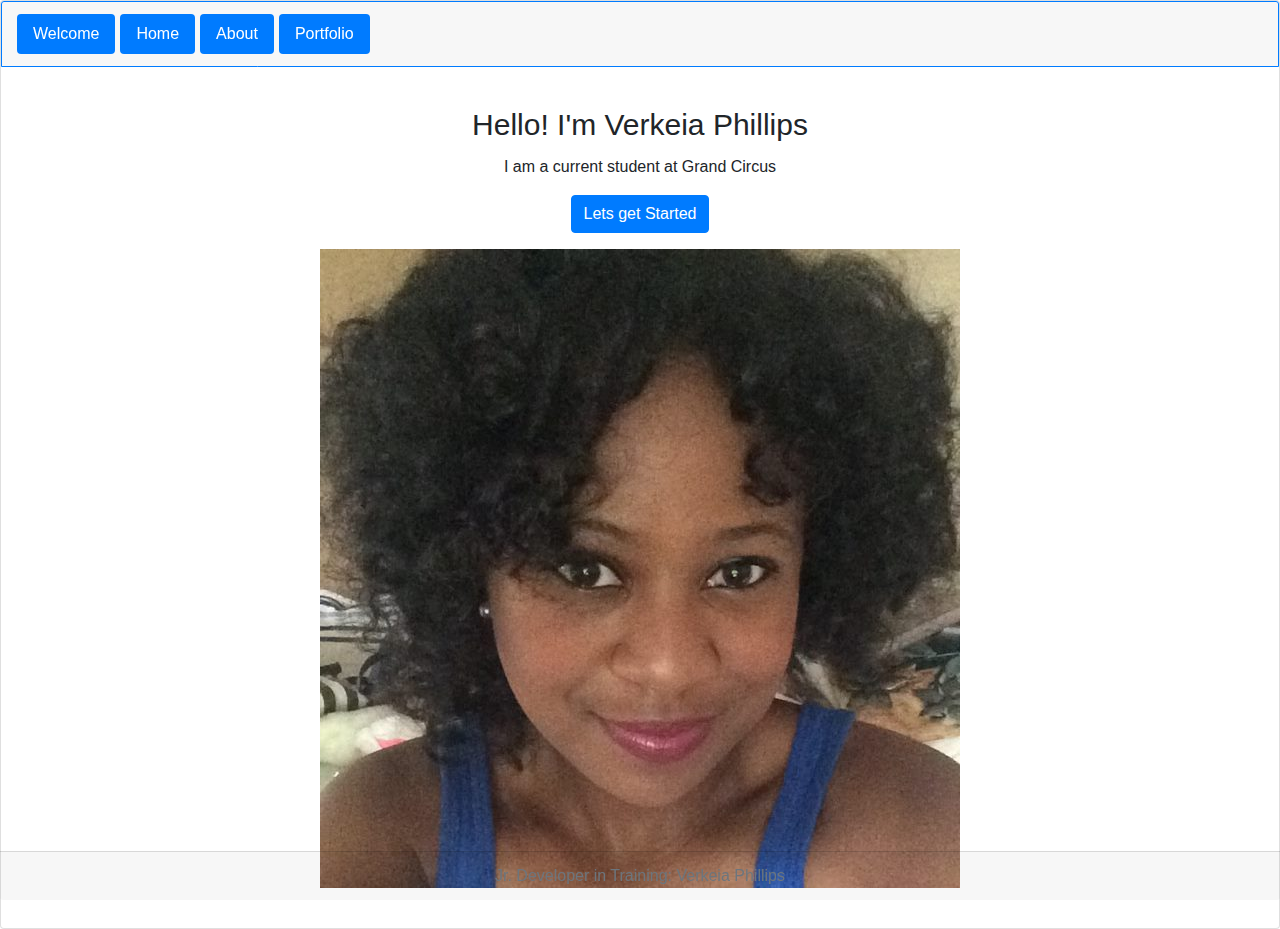
<file: index.html>
<!doctype html>
<html lang="en">
  <head>
    <!-- Required meta tags -->
    <meta charset="utf-8">
    <meta name="viewport" content="width=device-width, initial-scale=1, shrink-to-fit=no">

    <!-- Bootstrap CSS -->
    <link rel="stylesheet" href="https://maxcdn.bootstrapcdn.com/bootstrap/4.0.0/css/bootstrap.min.css" integrity="sha384-Gn5384xqQ1aoWXA+058RXPxPg6fy4IWvTNh0E263XmFcJlSAwiGgFAW/dAiS6JXm" crossorigin="anonymous">
    <link rel="stylesheet" href="style.css">
    <title>Welcome</title>
  </head>
  <body>
    <div class="card text-center parent">
        <div class="card-header border border-primary sticky-top">
            <ul class="nav nav-pills card-header-pills">
                <li class="nav-item">
                    <a class="nav-link active" href="#">Welcome</a>
                </li>
                <li class="nav-item">
                    <a class="nav-link active" href="home.html">Home</a>
                </li>

                <li class="nav-item">
                    <a class="nav-link  active" href="aboutme.html">About</a>
                </li>

                <li class="nav-item">
                    <a class="nav-link active" href="Portfolio.html">Portfolio</a>
                </li>
                <p></p>
               

            </ul>
        </div>

        <div class="card-body h-100 border-primary">
            <div class="card-body h-100  border-primary">
                
                <h5 class="card-title">Hello! I'm Verkeia Phillips </h5>
                <p class="card-text"> I am a current student at Grand Circus</p>
                <a href="#" class="btn btn-primary">Lets get Started </a>
                <p></p>
                <img src="portfoliopic.jpg"/>
          
        </div>
       
        <div class="card-footer text-muted fixed-bottom">
            Jr. Developer in Training: Verkeia Phillips
        </div>
    </div>

    <!-- Optional JavaScript -->
    <!-- jQuery first, then Popper.js, then Bootstrap JS -->
    <script src="https://code.jquery.com/jquery-3.2.1.slim.min.js" integrity="sha384-KJ3o2DKtIkvYIK3UENzmM7KCkRr/rE9/Qpg6aAZGJwFDMVNA/GpGFF93hXpG5KkN" crossorigin="anonymous"></script>
    <script src="https://cdnjs.cloudflare.com/ajax/libs/popper.js/1.12.9/umd/popper.min.js" integrity="sha384-ApNbgh9B+Y1QKtv3Rn7W3mgPxhU9K/ScQsAP7hUibX39j7fakFPskvXusvfa0b4Q" crossorigin="anonymous"></script>
    <script src="https://maxcdn.bootstrapcdn.com/bootstrap/4.0.0/js/bootstrap.min.js" integrity="sha384-JZR6Spejh4U02d8jOt6vLEHfe/JQGiRRSQQxSfFWpi1MquVdAyjUar5+76PVCmYl" crossorigin="anonymous"></script>
  </body>
</html>


<!-- <!DOCTYPE html>
<html lang="en">
<head>
    <meta charset="UTF-8">
    <meta name="viewport" content="width=device-width, initial-scale=1.0">
    <div><a href = "index.html">Main Page</a></div>
             <div><a href = "home.html">Home</a></div>
             <div><a href = "about.html">About</a></div>
             <div><a href = "portfolio.html">Portfolio</a></div>
    <title>Home Page</title>
    <link rel="stylesheet" href="style.css">
</head>
<body>
    
    <h1> Home</h1>
       

    <div class="section">
        <div class="blogging">
            <h2 class="header">My Blog</h2>
           
            <p>What would I love to learn how to do ? </p>
            <p>There are so many different things out here I would be interested in learning. I honestly would love to learn how to play the guitar. The guitar has always been one of the top 3 instruments I always wanted to learn.
                 When I have the time, I am going to learn how to play the guitar one day. 
                I currently play basic piano and I enjoy every second of it. I need to learn how to play more songs, so I can sing and play along. </p>
                <img src="guitarpic.jpg"/>
                <p>Another thing I would love to learn is learn how to paint very well. I've seen alot of artists whose paintings are very beautiful and mind blowing. I know it will take alot to learn and some individuals are just gifted.</p>
                <p> What I love to cook!</p>
                <P> I love to cook different types of food. My favorite food is sea food and mexican. I love to cook turkey loaded nachos and burrito bowls. I enjoy cooking when I have the time. I try to come up with different ideas and try to make new dishes. Seafood is my specialty. I love to grill crab legs and bake alot of my seafood. For example, I love to cook baked fish. </P>
                <img src="foodpic.jpg"/>
        </div>
        <div class="developing">
            <h2 class="header">Development</h2>
            <p> Creating and building is what I was always interested in. Pursuing my career in the tech field is my goal. This is my first year introduced to programming, but I was always interested in becoming an engineer. I took a few mechanical engineer college courses and I found them very enjoyable. I really enjoying the experience and ready to take it to the next level. I eventually want to work for a great technology company.</p>

        </div>
        <div class="hometown">
            <h2 class="header">Hometown</h2>
            <p> I grew up in Detroit Michigan. I love my city and I am excited of all the changes that took place in downtown detroit. Being apart of a city of growth is the best feeling I can ever think of. I currently work for an amazing company that is in the heart of downtown detroit.  </p>
            <img src="downtowndetroit.jpg"/>
            

          
        </div>
    </div>

    <footer>
            
             
             <p> Jr. Developer in Training: Verkeia Phillips<br>
         <footer>
</body>
</html> -->
</file>
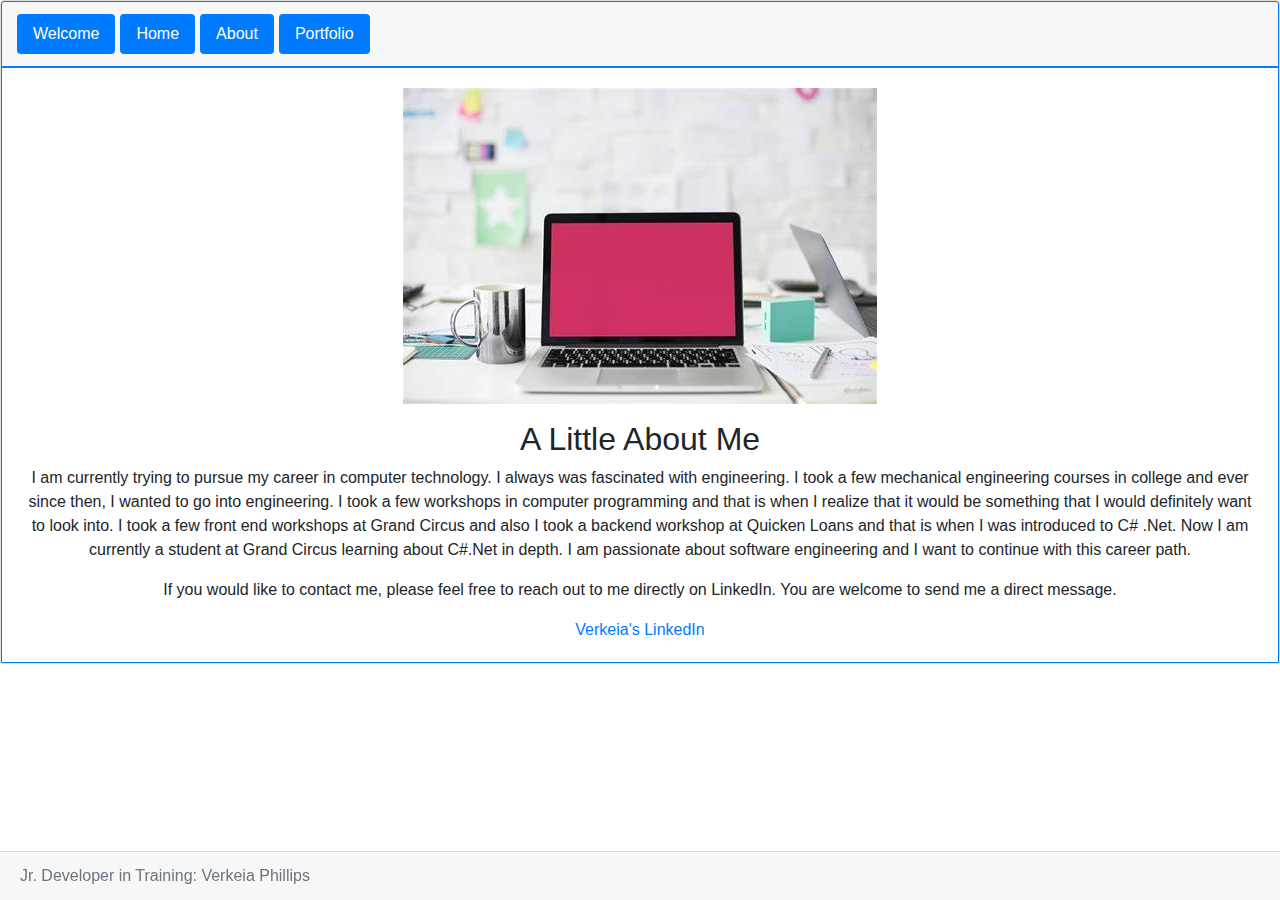
<file: aboutme.html>
<!doctype html>
<html lang="en">
  <head>
    <!-- Required meta tags -->
    <meta charset="utf-8">
    <meta name="viewport" content="width=device-width, initial-scale=1, shrink-to-fit=no">

    <!-- Bootstrap CSS -->
    <link rel="stylesheet" href="https://maxcdn.bootstrapcdn.com/bootstrap/4.0.0/css/bootstrap.min.css" integrity="sha384-Gn5384xqQ1aoWXA+058RXPxPg6fy4IWvTNh0E263XmFcJlSAwiGgFAW/dAiS6JXm" crossorigin="anonymous">
    <link rel="stylesheet" href="style.css">
    <title>About me</title>
  </head>
  <body>
    <div class="card text-center parent">
        <div class="card-header border border-primary sticky-top">
            <ul class="nav nav-pills card-header-pills">
                <li class="nav-item">
                    <a class="nav-link active" href="index.html">Welcome</a>
                </li>
                <li class="nav-item">
                    <a class="nav-link active" href="home.html">Home</a>
                </li>

                <li class="nav-item">
                    <a class="nav-link active" href="#">About</a>
                </li>

                <li class="nav-item">
                    <a class="nav-link active" href="Portfolio.html">Portfolio</a>
                </li>
            </ul>
        </div>

        <div class="card-body h-100  border border-primary">
            <img src="Pinkcomputerbackground.jpg"/>
            <p></p>
            <h2>A Little About Me</h2>
            <p class="card-text"> I am currently trying to pursue my career in computer technology. I always was fascinated with engineering. I took a few mechanical engineering courses in college and ever since then, I wanted to go into engineering.
                I took a few workshops in computer programming and that is when I realize that it would be something that I would definitely want to look into. I took a few front end workshops at Grand Circus and also I took a backend workshop at Quicken Loans and that is when I was introduced to C# .Net. 
                Now I am currently a student at Grand Circus learning about C#.Net in depth.
                I am passionate about software engineering and I want to continue with this career path.</p>

                
                <p> If you would like to contact me, please feel free to reach out to me directly on LinkedIn. You are welcome to send me a direct message.</p>
                <p></p>

                <a href = "https://www.linkedin.com/in/verkeia-phillips-204b9a1b8/"> Verkeia's LinkedIn</a>
        </div>

        
  
</div>


        <div class="card-footer text-muted fixed-bottom">
            Jr. Developer in Training: Verkeia Phillips
        </div>
    </div>

    <!-- Optional JavaScript -->
    <!-- jQuery first, then Popper.js, then Bootstrap JS -->
    <script src="https://code.jquery.com/jquery-3.2.1.slim.min.js" integrity="sha384-KJ3o2DKtIkvYIK3UENzmM7KCkRr/rE9/Qpg6aAZGJwFDMVNA/GpGFF93hXpG5KkN" crossorigin="anonymous"></script>
    <script src="https://cdnjs.cloudflare.com/ajax/libs/popper.js/1.12.9/umd/popper.min.js" integrity="sha384-ApNbgh9B+Y1QKtv3Rn7W3mgPxhU9K/ScQsAP7hUibX39j7fakFPskvXusvfa0b4Q" crossorigin="anonymous"></script>
    <script src="https://maxcdn.bootstrapcdn.com/bootstrap/4.0.0/js/bootstrap.min.js" integrity="sha384-JZR6Spejh4U02d8jOt6vLEHfe/JQGiRRSQQxSfFWpi1MquVdAyjUar5+76PVCmYl" crossorigin="anonymous"></script>
  </body>
</html>



<!-- <!DOCTYPE html>
<html lang="en">
<head>
    <meta charset="UTF-8">
    <meta name="viewport" content="width=device-width, initial-scale=1.0">
    <div><a href = "index.html">Main Page</a></div>
             <div><a href = "home.html">Home</a></div>
             <div><a href = "about.html">About</a></div>
             <div><a href = "portfolio.html">Portfolio</a></div>
    <title>About Me</title>
    <link rel="stylesheet" href="style.css">
</head>
<body>
    <h1>About</h1>
    <div class="aboutsection">
    <h2>My Bio</h2> 

    <img src="Pinkcomputerbackground.jpg"/>

<h2></h2>


  g
  

   <p> I am currently trying to pursue my career in computer technology. I always was fascinated with engineering. I took a few mechanical engineering courses in college and ever since then, I wanted to go into engineering.
       I took a few workshops in computer programming and that is when I realize that it would be something that I would definitely want to look into. I took a few front end workshops at Grand Circus and also I took a backend workshop at Quicken Loans and that is when I was introduced to C# .Net. 
       Now I am currently a student at Grand Circus learning about C#.Net in depth.
       I am passionate about software engineering and I want to continue with this career path. 
   </p>

   <p> If you would like to contact me, please feel free to reach out to me directly on LinkedIn. You are welcome to send me a direct message.</p>
    </div>

    <img src="computerimage.jpg"/>
    <footer>
        <div class ="wrapper"></div>
           

             <p> Jr. Developer in Training: Verkeia Phillips<br>
                
             
         <footer>
           


</body>
</html> -->
</file>
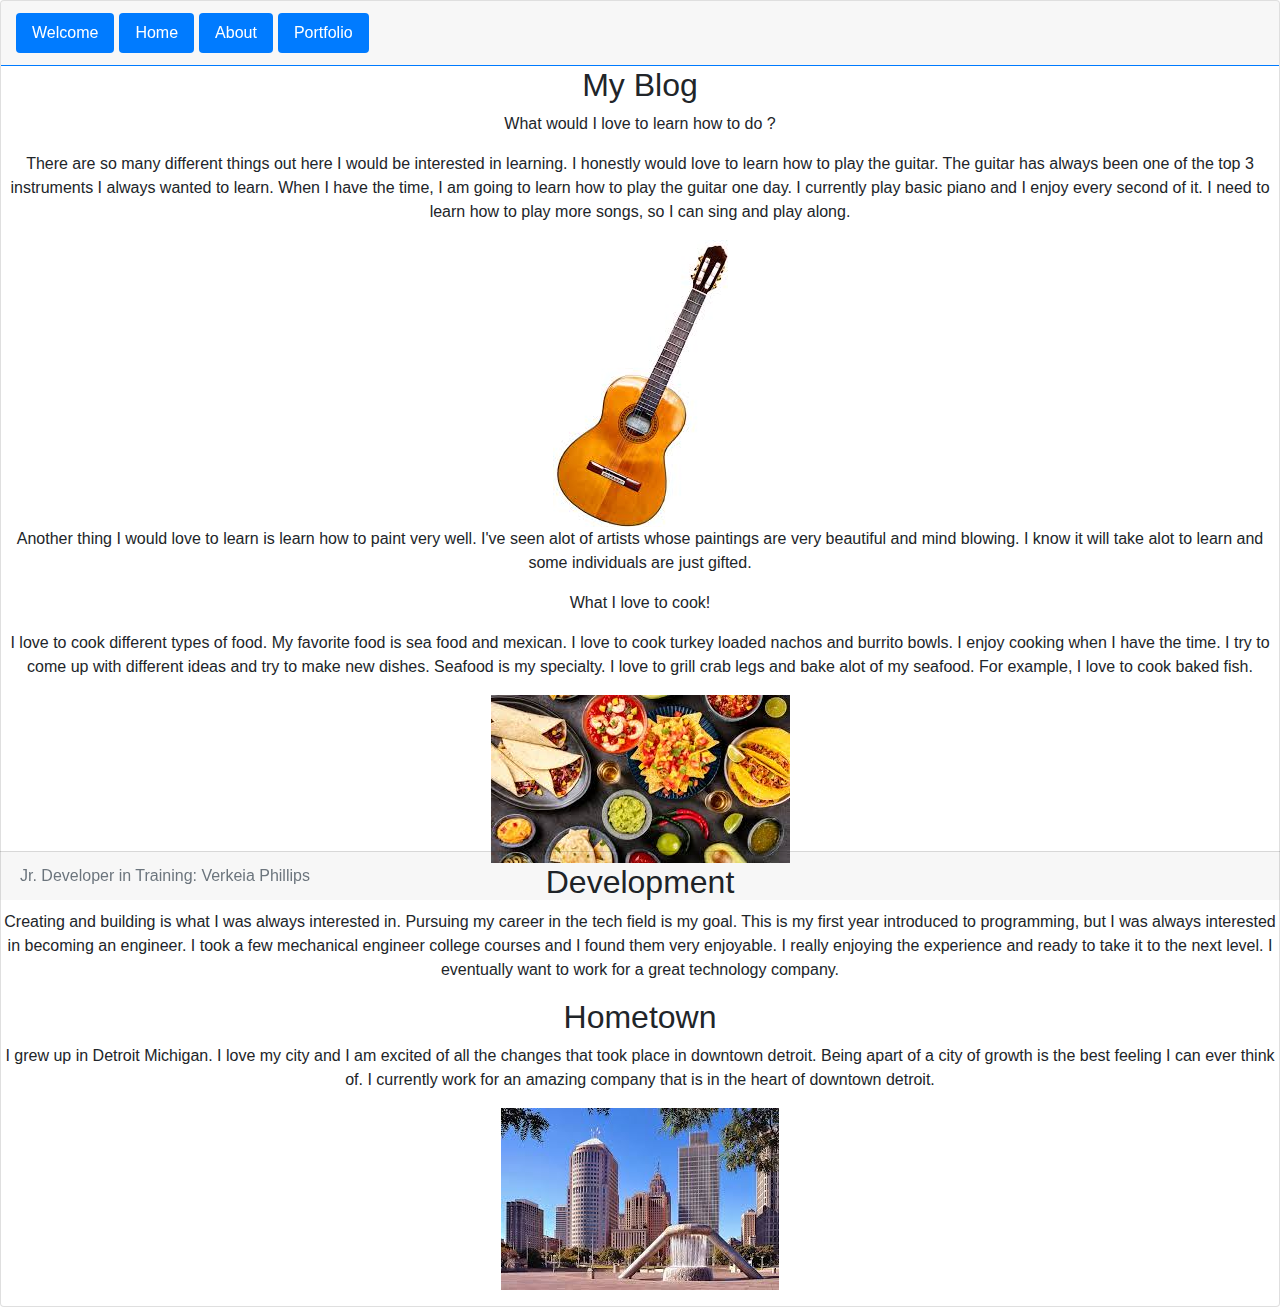
<file: home.html>
<!doctype html>
<html lang="en">

<head>
    <!-- Required meta tags -->
    <meta charset="utf-8">
    <meta name="viewport" content="width=device-width, initial-scale=1, shrink-to-fit=no">

    <!-- Bootstrap CSS -->
    <link rel="stylesheet" href="https://maxcdn.bootstrapcdn.com/bootstrap/4.0.0/css/bootstrap.min.css"
        integrity="sha384-Gn5384xqQ1aoWXA+058RXPxPg6fy4IWvTNh0E263XmFcJlSAwiGgFAW/dAiS6JXm" crossorigin="anonymous">
    


    <link rel="stylesheet" href="style.css">
    <title>Verkeia Phillips</title>
</head>

<body>

    <div class="card text-center parent">
        <div class="card-header border-primary sticky-top">
            <ul class="nav nav-pills card-header-pills">
                <li class="nav-item">
                    <a class="nav-link active" href="index.html">Welcome</a>
                </li>
                <li class="nav-item">
                    <a class="nav-link active" href="#">Home</a>
                </li>

                <li class="nav-item">
                    <a class="nav-link active" href="aboutme.html">About</a>
                </li>

                <li class="nav-item">
                    <a class="nav-link active" href="Portfolio.html">Portfolio</a>
                </li>
           

                
            </ul>
        </div>

       
            <div class="section">
                <div class="blogging">
                    <h2 class="header">My Blog</h2>
                   
                    <p>What would I love to learn how to do ? </p>
                    <p>There are so many different things out here I would be interested in learning. I honestly would love to learn how to play the guitar. The guitar has always been one of the top 3 instruments I always wanted to learn.
                         When I have the time, I am going to learn how to play the guitar one day. 
                        I currently play basic piano and I enjoy every second of it. I need to learn how to play more songs, so I can sing and play along. </p>
                        <img src="guitarpic.jpg"/>
                        <p>Another thing I would love to learn is learn how to paint very well. I've seen alot of artists whose paintings are very beautiful and mind blowing. I know it will take alot to learn and some individuals are just gifted.</p>
                        <p> What I love to cook!</p>
                        <P> I love to cook different types of food. My favorite food is sea food and mexican. I love to cook turkey loaded nachos and burrito bowls. I enjoy cooking when I have the time. I try to come up with different ideas and try to make new dishes. Seafood is my specialty. I love to grill crab legs and bake alot of my seafood. For example, I love to cook baked fish. </P>
                        <img src="foodpic.jpg"/>
                </div>
                <div class="developing">
                    <h2 class="header">Development</h2>
                    <p> Creating and building is what I was always interested in. Pursuing my career in the tech field is my goal. This is my first year introduced to programming, but I was always interested in becoming an engineer. I took a few mechanical engineer college courses and I found them very enjoyable. I really enjoying the experience and ready to take it to the next level. I eventually want to work for a great technology company.</p>
        
                </div>
                <div class="hometown">
                    <h2 class="header">Hometown</h2>
                    <p> I grew up in Detroit Michigan. I love my city and I am excited of all the changes that took place in downtown detroit. Being apart of a city of growth is the best feeling I can ever think of. I currently work for an amazing company that is in the heart of downtown detroit.  </p>
                    <img src="downtowndetroit.jpg"/>
                    <P></P>
        
                  
                </div>
            </div>
        </div>
     
        <div class="card-footer text-muted fixed-bottom">
            Jr. Developer in Training: Verkeia Phillips
        </div>

    </div>

    <!-- Optional JavaScript -->
    <!-- jQuery first, then Popper.js, then Bootstrap JS -->
    <script src="https://code.jquery.com/jquery-3.2.1.slim.min.js"
        integrity="sha384-KJ3o2DKtIkvYIK3UENzmM7KCkRr/rE9/Qpg6aAZGJwFDMVNA/GpGFF93hXpG5KkN"
        crossorigin="anonymous"></script>
    <script src="https://cdnjs.cloudflare.com/ajax/libs/popper.js/1.12.9/umd/popper.min.js"
        integrity="sha384-ApNbgh9B+Y1QKtv3Rn7W3mgPxhU9K/ScQsAP7hUibX39j7fakFPskvXusvfa0b4Q"
        crossorigin="anonymous"></script>
    <script src="https://maxcdn.bootstrapcdn.com/bootstrap/4.0.0/js/bootstrap.min.js"
        integrity="sha384-JZR6Spejh4U02d8jOt6vLEHfe/JQGiRRSQQxSfFWpi1MquVdAyjUar5+76PVCmYl"
        crossorigin="anonymous"></script>
</body>

</html>



<!-- <!DOCTYPE html>
<html lang="en">
<head>
    <meta charset="UTF-8">
    <meta name="viewport" content="width=device-width, initial-scale=1.0">
    <title> My Personal Portfolio</title>
    <link rel="stylesheet" href="style.css">
    
</head>
<body>
    
    <div id ="header">
       
        
        
             <div><a href = "index.html">Main Page</a></div>
             <div><a href = "home.html">Home</a></div>
             <div><a href = "about.html">About</a></div>
             <div><a href = "portfolio.html">Portfolio</a></div>
            
        </div>

        <div class ="title">
            <div class="my personal portfolio">
                <h2 class="header">My Personal Portfolio</h2>>
              

        
        </div>

        <div class ="titlepic">
            
               <img src="portfoliopic.jpg"/>
               <p>To navigate, please click on Home, About, or Portfolio.</p>

        
        </div>
</body>
</html> -->
</file>
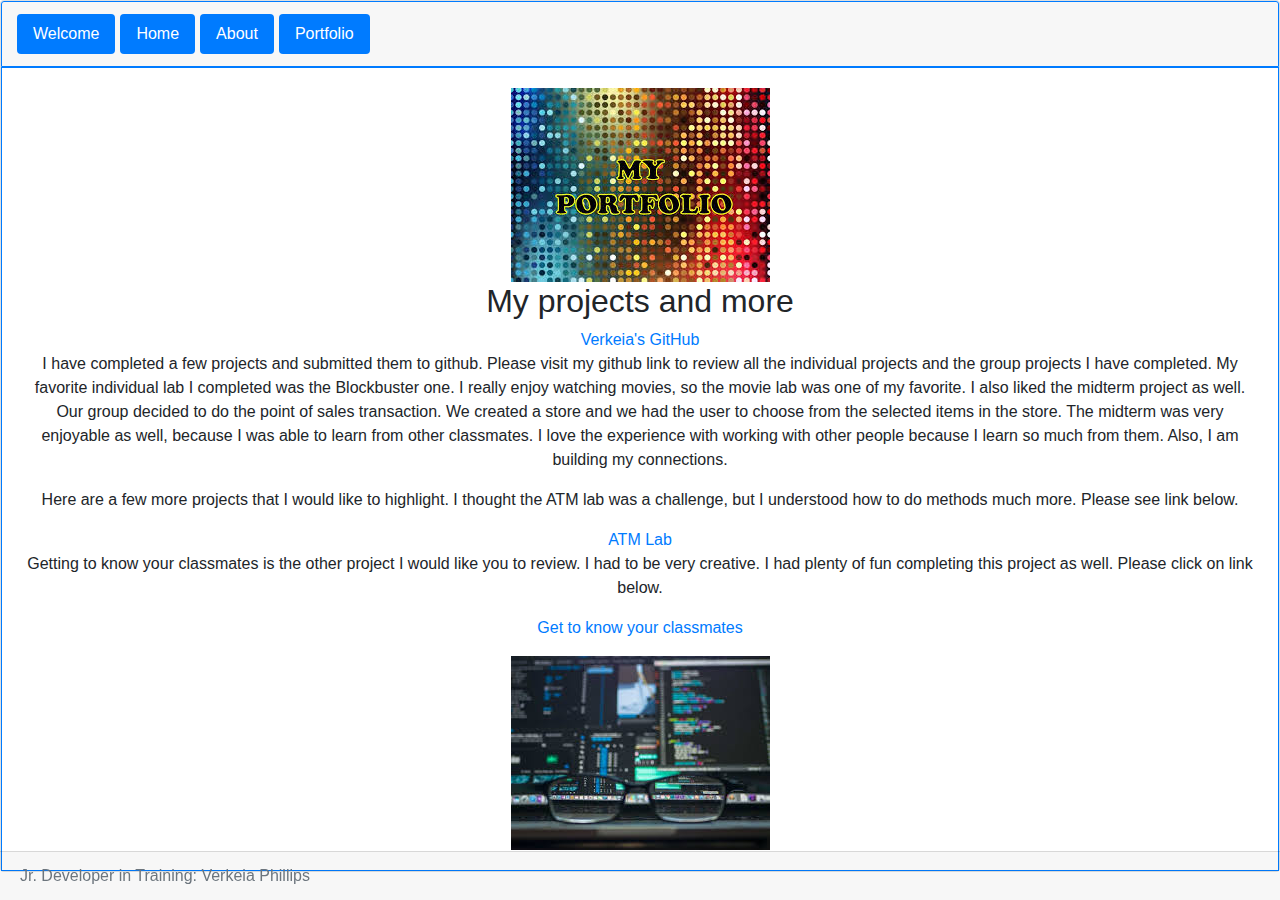
<file: portfolio.html>
<!doctype html>
<html lang="en">
  <head>
    <!-- Required meta tags -->
    <meta charset="utf-8">
    <meta name="viewport" content="width=device-width, initial-scale=1, shrink-to-fit=no">

    <!-- Bootstrap CSS -->
    <link rel="stylesheet" href="https://maxcdn.bootstrapcdn.com/bootstrap/4.0.0/css/bootstrap.min.css" integrity="sha384-Gn5384xqQ1aoWXA+058RXPxPg6fy4IWvTNh0E263XmFcJlSAwiGgFAW/dAiS6JXm" crossorigin="anonymous">
    <link rel="stylesheet" href="style.css">
    <title>About me</title>
  </head>
  <body>
    <div class="card text-center parent">
        <div class="card-header border border-primary sticky-top">
            <ul class="nav nav-pills card-header-pills">
                <li class="nav-item">
                    <a class="nav-link active" href="index.html">Welcome</a>
                </li>
                <li class="nav-item">
                    <a class="nav-link active" href="home.html">Home</a>
                </li>

                <li class="nav-item">
                    <a class="nav-link active" href="aboutme.html">About</a>
                </li>

                <li class="nav-item">
                    <a class="nav-link active" href="#">Portfolio</a>
                </li>
           

                
            </ul>
        </div>

        <div class="card-body h-100  border border-primary">
            <img src="Portfolioimage.jpg"/>

     

            <h2> My projects and more</h2>
       
      
            <a href = "https://github.com/vphillips1">Verkeia's GitHub</a>
      
             <p>I have completed a few projects and submitted them to github. Please visit my github link to review all the individual projects and the group projects I have completed. My favorite individual lab I completed was the Blockbuster one. I really enjoy watching movies, so the movie lab was one of my favorite. I also liked the midterm project as well. Our group decided to do the point of sales transaction. 
              We created a store and we had the user to choose from the selected items in the store. The midterm was very enjoyable as well, because I was able to learn from other classmates. I love the experience with working with other people because I learn so much from them. Also, I am building my connections. </p>
      
            <p>Here are a few more projects that I would like to highlight. I thought the ATM lab was a challenge, but I understood how to do methods much more. Please see link below. </p>
            <a href = https://github.com/vphillips1/ATM-Machine-Lab-> ATM Lab</a>
      
            <p> Getting to know your classmates is the other project I would like you to review. I had to be very creative. I had plenty of fun completing this project as well. Please click on link below.</p>
            <a href = https://github.com/vphillips1/Lab-8-Get-to-Know-Your-Classmates> Get to know your classmates</a>
             <p></p>
            <img src="computerimage.jpg"/>
             </div>
            
          
        </div>

        <div class="card-footer text-muted fixed-bottom">
            Jr. Developer in Training: Verkeia Phillips
        </div>
    </div>

    <!-- Optional JavaScript -->
    <!-- jQuery first, then Popper.js, then Bootstrap JS -->
    <script src="https://code.jquery.com/jquery-3.2.1.slim.min.js" integrity="sha384-KJ3o2DKtIkvYIK3UENzmM7KCkRr/rE9/Qpg6aAZGJwFDMVNA/GpGFF93hXpG5KkN" crossorigin="anonymous"></script>
    <script src="https://cdnjs.cloudflare.com/ajax/libs/popper.js/1.12.9/umd/popper.min.js" integrity="sha384-ApNbgh9B+Y1QKtv3Rn7W3mgPxhU9K/ScQsAP7hUibX39j7fakFPskvXusvfa0b4Q" crossorigin="anonymous"></script>
    <script src="https://maxcdn.bootstrapcdn.com/bootstrap/4.0.0/js/bootstrap.min.js" integrity="sha384-JZR6Spejh4U02d8jOt6vLEHfe/JQGiRRSQQxSfFWpi1MquVdAyjUar5+76PVCmYl" crossorigin="anonymous"></script>
  </body>
</html>

<!-- <!DOCTYPE html>
<html lang="en">
<head>
    <meta charset="UTF-8">
    <meta name="viewport" content="width=device-width, initial-scale=1.0">
    <div><a href = "index.html">Main Page</a></div>
             <div><a href = "home.html">Home</a></div>
             <div><a href = "about.html">About</a></div>
             <div><a href = "portfolio.html">Portfolio</a></div>
    <title>Portfolio</title>
    <link rel="stylesheet" href="style.css">
</head>
<body>
   
    <div class="portfolio">
        <h2 class="portfolioheader">Portfolio</h2>
        
    
      <img src="Portfolioimage.jpg"/>

     

      <h2> My projects and more</h2>
 

      <a href = "https://github.com/vphillips1">Verkeia's GitHub</a>

       <p>I have completed a few projects and submitted them to github. Please visit my github link to review all the individual projects and the group projects I have completed. My favorite individual lab I completed was the Blockbuster one. I really enjoy watching movies, so the movie lab was one of my favorite. I also liked the midterm project as well. Our group decided to do the point of sales transaction. 
        We created a store and we had the user to choose from the selected items in the store. The midterm was very enjoyable as well, because I was able to learn from other classmates. I love the experience with working with other people because I learn so much from them. Also, I am building my connections. </p>

      <p>Here are a few more projects that I would like to highlight. I thought the ATM lab was a challenge, but I understood how to do methods much more. Please see link below. </p>
      <a href = https://github.com/vphillips1/ATM-Machine-Lab-> ATM Lab</a>

      <p> Getting to know your classmates is the other project I would like you to review. I had to be very creative. I had plenty of fun completing this project as well. Please click on link below.</p>
      <a href = https://github.com/vphillips1/Lab-8-Get-to-Know-Your-Classmates> Get to know your classmates</a>
       </div>
    <footer>
        <div class ="wrapper"></div>
             
             
             <p> Jr. Developer in Training: Verkeia Phillips<br>
         <footer>
</body>
</html> -->
</file>
<file: style.css>
.parent {
    height: none;
}



.card-title {

    font-size:30px;
}

.nav-pills li {

    margin-left: 5px;
   
}


/* body {
    padding: 0; 
    margin: 0;
}

.blogging {
    font-size: 25px;
}

.developing {

    font-size: 25px;

}

.hometown {

    font-size: 25px;
}

.portfolio {

    font-size:25px;
}


.aboutsection {

    font-size:25px;
}
#header {
    
    width: 100%; 
    height: 3em;
    font-size: 35px;
    display: flex;
    justify-content: space-around;
    align-items: center;

    background-color:rgb(150, 228, 224)

}

.header{

    color:royalblue
}

.title {

    width: 100%; 
    height: 3em;
    font-size: 35px;
    display: flex;
    justify-content: space-around;
    align-items: center;
}



.titlepic {
    align-items: center;
    position: absolute;
    margin-top: 900px;
    align-items: center;
    width: 400px;
    margin-right: 250px;
   
    
}


.portfoliotitle {
    font-size: 25px;

  
}




footer{
  
    widows: 100%;
    background-color:rgb(188, 214, 218);
    padding:60px 0px;

	
} */
</file>
